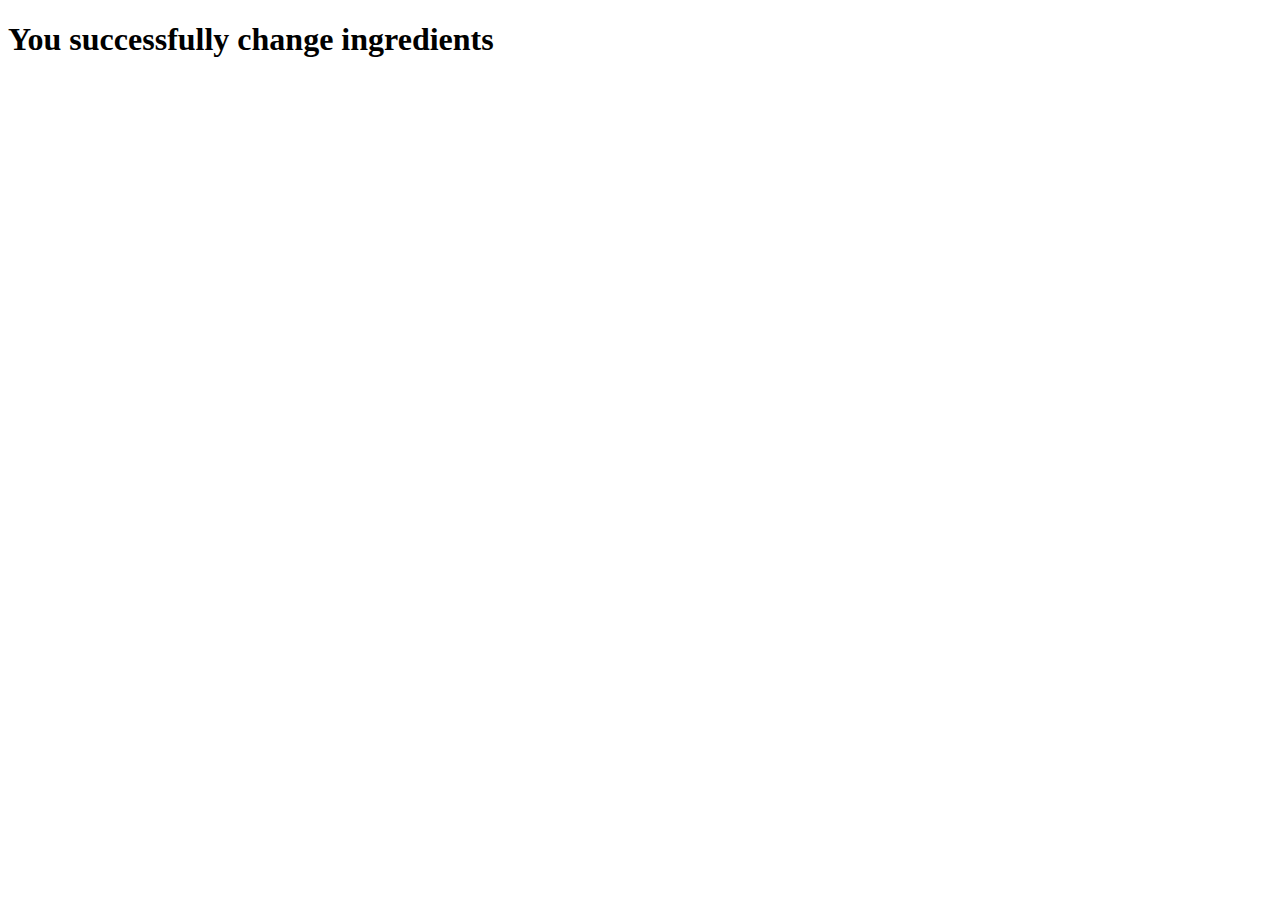
<file: templates/ingredients/successful.html>
<!doctype html>
<html lang="en">
<head>
    <meta charset="UTF-8">
    <meta name="viewport"
          content="width=device-width, user-scalable=no, initial-scale=1.0, maximum-scale=1.0, minimum-scale=1.0">
    <meta http-equiv="X-UA-Compatible" content="ie=edge">
    <title>Congratulations</title>
</head>
<body>
<h1>You successfully change ingredients</h1>
</body>
</html>
</file>
